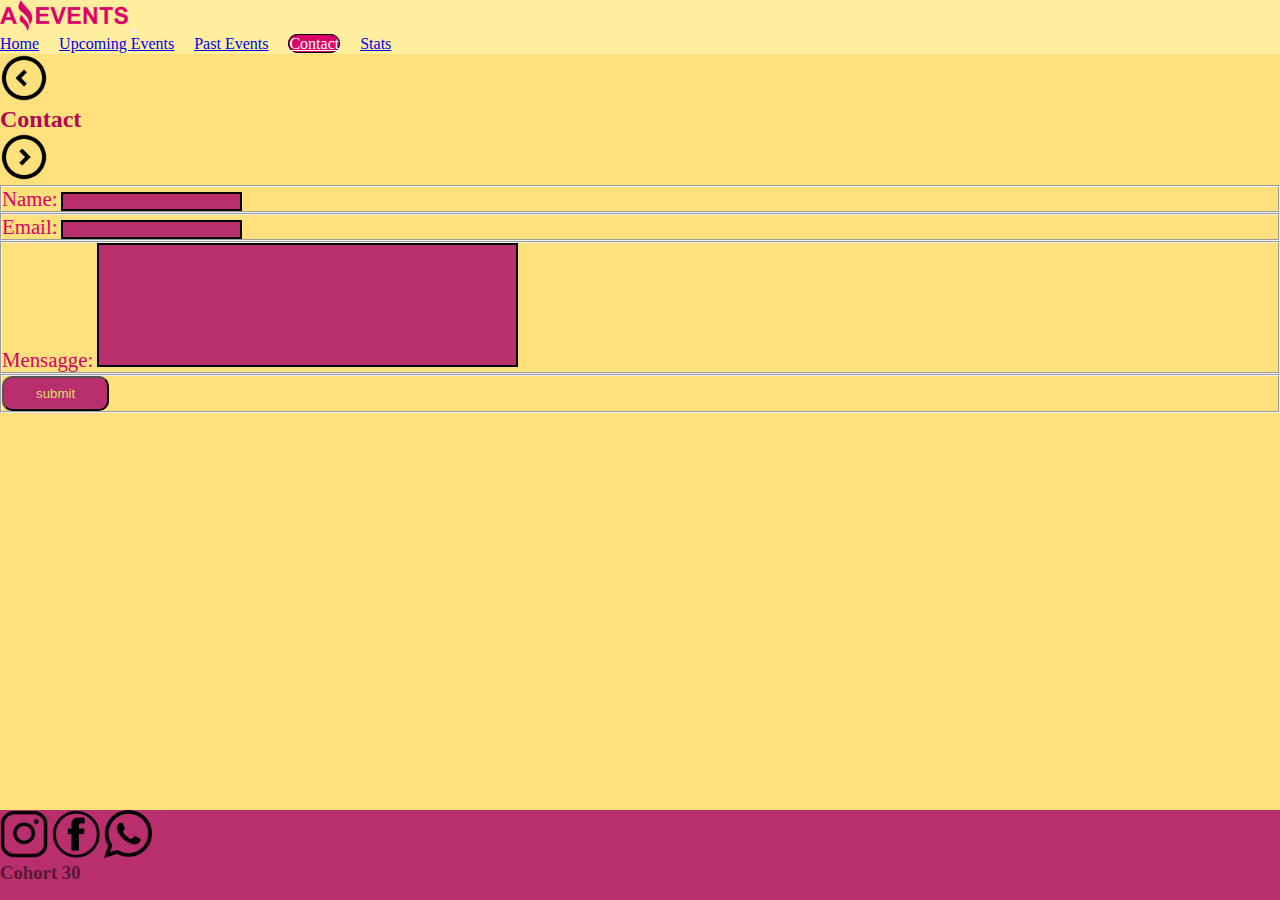
<file: contact.html>
<!DOCTYPE html>
<html lang="en">

<head>
    <meta charset="UTF-8">
    <meta http-equiv="X-UA-Compatible" content="IE=edge">
    <meta name="viewport" content="width=device-width, initial-scale=1.0">
    <title>Contact</title>
    <!-- CSS only -->
    <link href="https://cdn.jsdelivr.net/npm/bootstrap@5.2.0-beta1/dist/css/bootstrap.min.css" rel="stylesheet"
        integrity="sha384-0evHe/X+R7YkIZDRvuzKMRqM+OrBnVFBL6DOitfPri4tjfHxaWutUpFmBp4vmVor" crossorigin="anonymous">
        <link rel="stylesheet" href="./assets/css/styles.css">
    <link rel="shortcut icon" href="./assets/img/favicon.ico" type="image/x-icon">
</head>

<body>
    <header class="container-fluid">
        <div class=" row d-flex align-items-center">
            <nav class="navbar navbar-expand-xl">
                <div class="container-fluid">
                    <div class="col">
                        <a class="navbar-brand" href="./index.html"><img class="logo" src="./assets/img/logo_amazing_events.png" alt="logo"></a>
                        <button class="navbar-toggler" type="button" data-bs-toggle="collapse"
                            data-bs-target="#navbarNavAltMarkup" aria-controls="navbarNavAltMarkup"
                            aria-expanded="false" aria-label="Toggle navigation">
                            <span class="navbar-toggler-icon"></span>
                        </button>
                    </div>
                    <div class="collapse flex-row-reverse navbar-collapse col" id="navbarNavAltMarkup">
                        <div class="navbar-nav">
                            <a class="nav-link" href="./index.html">Home</a>
                            <a class="nav-link" href="./upcomin.html">Upcoming Events</a>
                            <a class="nav-link" href="./past.html">Past Events</a>
                            <a class="nav-link" href="#">Contact</a>
                            <a class="nav-link" href="./stats.html">Stats</a>
                        </div>
                    </div>
                </div>
            </nav>
        </div>
    </header>

    <main>
        <div class="d-flex justify-content-around align-items-center">
            <a class="flechas" href="./past.html"><img class="flechas" src="./assets/img/flechaizquierda.png" alt="flecha izquierda"></a>
            <h2 class="text-center">Contact</h2>
            <a class="flechas" href="./stats.html"><img class="flechas" src="./assets/img/flechaderecha.png" alt="flecha derecha"></a>
        </div>

        <div class="container">
            <form action="#" method="get">
                <fieldset class="row">
                    <label for="name">Name:</label>
                    <input class="formulario" type="text" name="name" id="name">
                </fieldset>

                <fieldset class="row">
                    <label for="email">Email:</label>
                    <input class="formulario" type="email" name="email" id="email">
                </fieldset>

                <fieldset class="row">
                    <label for="mensagge">Mensagge:</label>
                    <textarea class="formulario" name="mensagge" id="mensagge" cols="50" rows="8"></textarea>
                </fieldset>

                <fieldset class="d-flex justify-content-end pt-4">
                    <input class="enviar" type="submit" value="submit">
                </fieldset>
            </form>
        </div>

    </main>


    <footer class="pt-4 container-fluid">
        <div class="row d-flex justify-content-md-between align-items-center">
            <div class="col">
                <a target="_blank" href="https://www.instagram.com/"><img class="imgFooter"
                        src="./assets/img/instagram.png" alt="instagram"></a>
                <a target="_blank" href="https://es-la.facebook.com/"><img class="imgFooter"
                        src="./assets/img/facebook.png" alt="facebook"></a>
                <a target="_blank" href="https://web.whatsapp.com/"><img class="imgFooter"
                        src="./assets/img/whatsapp.png" alt="whatsapp"></a>
            </div>

            <div class="col">
                <div class="h3Footer d-flex flex-row-reverse">
                    <h3>Cohort 30</h3>
                </div>
            </div>
        </div>
    </footer>

    <!-- JavaScript Bundle with Popper -->
    <script src="https://cdn.jsdelivr.net/npm/bootstrap@5.2.0-beta1/dist/js/bootstrap.bundle.min.js"
        integrity="sha384-pprn3073KE6tl6bjs2QrFaJGz5/SUsLqktiwsUTF55Jfv3qYSDhgCecCxMW52nD2" crossorigin="anonymous">
        </script>
</body>

</html>
</file>
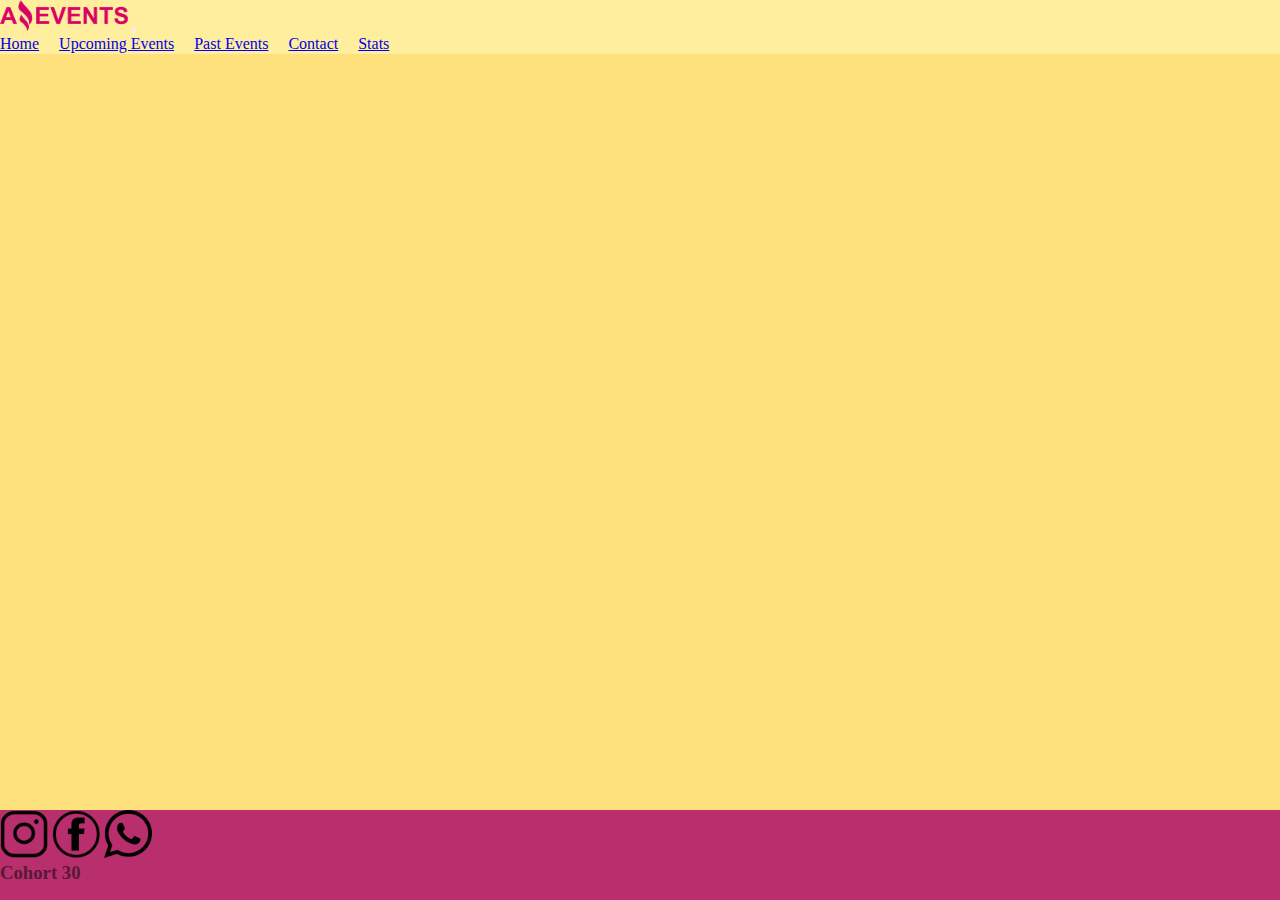
<file: details.html>
<!DOCTYPE html>
<html lang="en">

<head>
    <meta charset="UTF-8">
    <meta http-equiv="X-UA-Compatible" content="IE=edge">
    <meta name="viewport" content="width=device-width, initial-scale=1.0">
    <title>Details</title>
    <!-- CSS only -->
    <link href="https://cdn.jsdelivr.net/npm/bootstrap@5.2.0-beta1/dist/css/bootstrap.min.css" rel="stylesheet"
        integrity="sha384-0evHe/X+R7YkIZDRvuzKMRqM+OrBnVFBL6DOitfPri4tjfHxaWutUpFmBp4vmVor" crossorigin="anonymous">
        <link rel="stylesheet" href="./assets/css/styles.css">
    <link rel="shortcut icon" href="./assets/img/favicon.ico" type="image/x-icon">
</head>

<body>
    <header class="container-fluid">
        <div class=" row d-flex align-items-center">
            <nav class="navbar navbar-expand-xl">
                <div class="container-fluid">
                    <div class="col">
                        <a class="navbar-brand" href="./index.html"><img class="logo" src="./assets/img/logo_amazing_events.png" alt="logo"></a>
                        <button class="navbar-toggler" type="button" data-bs-toggle="collapse"
                            data-bs-target="#navbarNavAltMarkup" aria-controls="navbarNavAltMarkup"
                            aria-expanded="false" aria-label="Toggle navigation">
                            <span class="navbar-toggler-icon"></span>
                        </button>
                    </div>
                    <div class="collapse flex-row-reverse navbar-collapse col" id="navbarNavAltMarkup">
                        <div class="navbar-nav">
                            <a class="nav-link" href="./index.html">Home</a>
                            <a class="nav-link" href="./upcomin.html">Upcoming Events</a>
                            <a class="nav-link" href="./past.html">Past Events</a>
                            <a class="nav-link" href="./contact.html">Contact</a>
                            <a class="nav-link" href="./stats.html">Stats</a>
                        </div>
                    </div>
                </div>
            </nav>
        </div>
    </header>

    <main class="container-fluid d-flex align-items-center">
        <div class="contenedor d-flex justify-content-center">
            <div id="details" class="detailsCard card">
            </div>
        </div>
    </main>

    <footer class="pt-4 container-fluid">
        <div class="row d-flex justify-content-md-between align-items-center">
            <div class="col">
                <a target="_blank" href="https://www.instagram.com/"><img class="imgFooter"
                        src="./assets/img/instagram.png" alt="instagram"></a>
                <a target="_blank" href="https://es-la.facebook.com/"><img class="imgFooter"
                        src="./assets/img/facebook.png" alt="facebook"></a>
                <a target="_blank" href="https://web.whatsapp.com/"><img class="imgFooter"
                        src="./assets/img/whatsapp.png" alt="whatsapp"></a>
            </div>

            <div class="col">
                <div class="h3Footer d-flex flex-row-reverse">
                    <h3>Cohort 30</h3>
                </div>
            </div>
        </div>
    </footer>

    <!-- JavaScript Bundle with Popper -->
    <script src="https://cdn.jsdelivr.net/npm/bootstrap@5.2.0-beta1/dist/js/bootstrap.bundle.min.js"
        integrity="sha384-pprn3073KE6tl6bjs2QrFaJGz5/SUsLqktiwsUTF55Jfv3qYSDhgCecCxMW52nD2" crossorigin="anonymous">
    </script>
    <!-- main js -->
    <script src="./assets/js/main.js"></script>
</body>

</html>
</file>
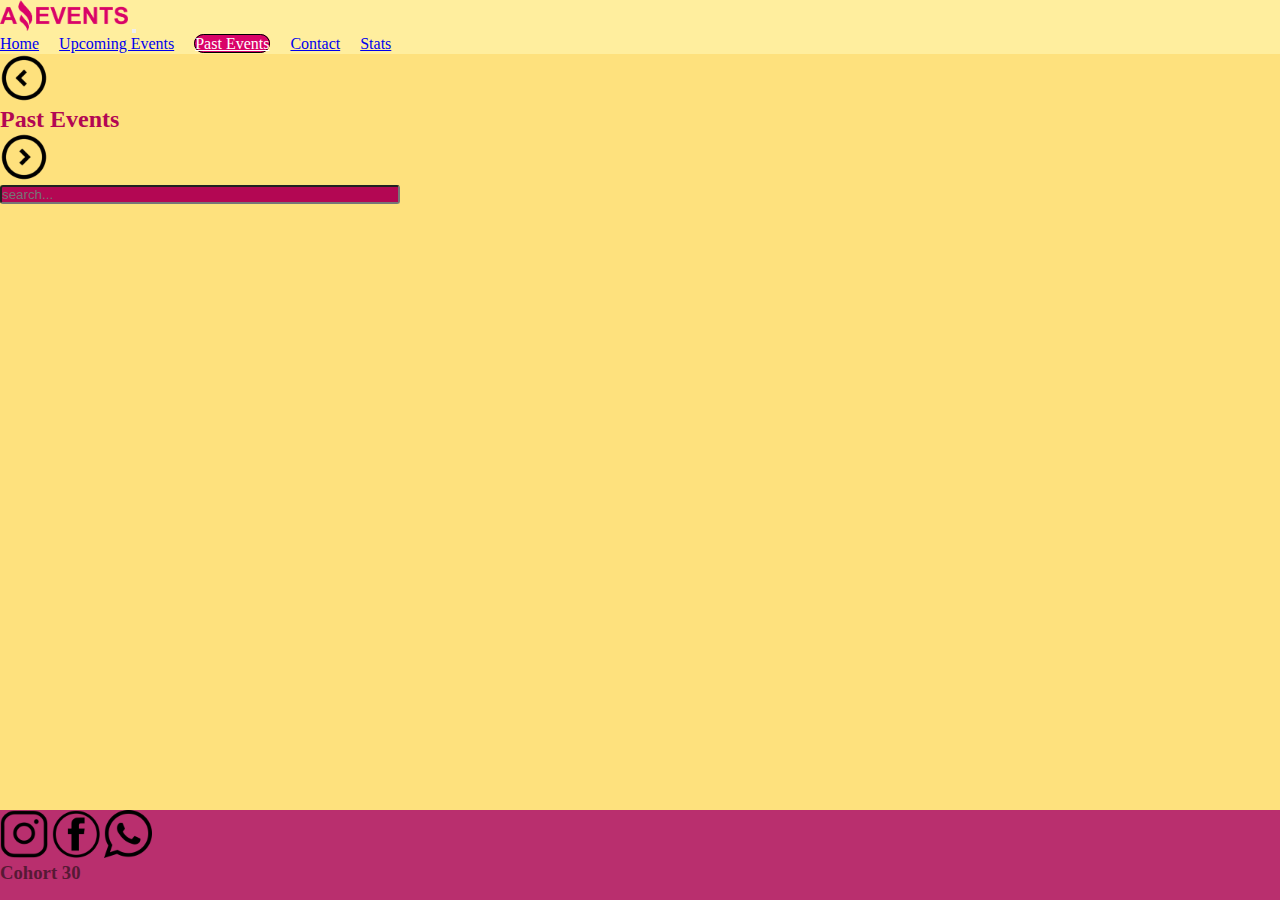
<file: past.html>
<!DOCTYPE html>
<html lang="en">

<head>
    <meta charset="UTF-8">
    <meta http-equiv="X-UA-Compatible" content="IE=edge">
    <meta name="viewport" content="width=device-width, initial-scale=1.0">
    <title>Past Events</title>
    <!-- CSS only -->
    <link href="https://cdn.jsdelivr.net/npm/bootstrap@5.2.0-beta1/dist/css/bootstrap.min.css" rel="stylesheet"
        integrity="sha384-0evHe/X+R7YkIZDRvuzKMRqM+OrBnVFBL6DOitfPri4tjfHxaWutUpFmBp4vmVor" crossorigin="anonymous">
        <link rel="stylesheet" href="./assets/css/styles.css">
    <link rel="shortcut icon" href="./assets/img/favicon.ico" type="image/x-icon">
</head>

<body>
    <header class="container-fluid">
        <div class=" row d-flex align-items-center">
            <nav class="navbar navbar-expand-xl">
                <div class="container-fluid">
                    <div class="col">
                        <a class="navbar-brand" href="./index.html"><img class="logo"
                                src="./assets/img/logo_amazing_events.png" alt="logo"></a>
                        <button class="navbar-toggler" type="button" data-bs-toggle="collapse"
                            data-bs-target="#navbarNavAltMarkup" aria-controls="navbarNavAltMarkup"
                            aria-expanded="false" aria-label="Toggle navigation">
                            <span class="navbar-toggler-icon"></span>
                        </button>
                    </div>
                    <div class="collapse flex-row-reverse navbar-collapse col" id="navbarNavAltMarkup">
                        <div class="navbar-nav">
                            <a class="nav-link" href="./index.html">Home</a>
                            <a class="nav-link" href="./upcomin.html">Upcoming Events</a>
                            <a class="nav-link" href="#">Past Events</a>
                            <a class="nav-link" href="./contact.html">Contact</a>
                            <a class="nav-link" href="./stats.html">Stats</a>
                        </div>
                    </div>
                </div>
            </nav>
        </div>
    </header>

    <main>
        <div class="d-flex justify-content-around align-items-center">
            <a class="flechas" href="./upcomin.html"><img class="flechas" src="./assets/img/flechaizquierda.png" alt="flecha izquierda"></a>
            <h2 class="text-center">Past Events</h2>
            <a class="flechas" href="./contact.html"><img class="flechas" src="./assets/img/flechaderecha.png" alt="flecha derecha"></a>
        </div>

        <div class="container">
            <div class="row pt-5 text-center">
                <div id="form" class="cajitas d-flex justify-content-around col-xl-8">

                </div>
                <div class="col-xl-4 d-flex justify-content-center align-items-center">
                    <input placeholder="search..." class="buscador" type="text" name="buscador" id="buscador">
                </div>
            </div>
        </div>

        <!-- cards -->
        <div class="container mt-5">
            <div id="pastCards" class="row d-flex justify-content-around">
            </div>
        </div>


    </main>


    <footer class="pt-4 container-fluid">
        <div class="row d-flex justify-content-md-between align-items-center">
            <div class="col">
                <a target="_blank" href="https://www.instagram.com/"><img class="imgFooter"
                        src="./assets/img/instagram.png" alt="instagram"></a>
                <a target="_blank" href="https://es-la.facebook.com/"><img class="imgFooter"
                        src="./assets/img/facebook.png" alt="facebook"></a>
                <a target="_blank" href="https://web.whatsapp.com/"><img class="imgFooter"
                        src="./assets/img/whatsapp.png" alt="whatsapp"></a>
            </div>

            <div class="col">
                <div class="h3Footer d-flex flex-row-reverse">
                    <h3>Cohort 30</h3>
                </div>
            </div>
        </div>
    </footer>

    <!-- JavaScript Bundle with Popper -->
    <script src="https://cdn.jsdelivr.net/npm/bootstrap@5.2.0-beta1/dist/js/bootstrap.bundle.min.js"
        integrity="sha384-pprn3073KE6tl6bjs2QrFaJGz5/SUsLqktiwsUTF55Jfv3qYSDhgCecCxMW52nD2" crossorigin="anonymous">
    </script>
    <script src="./assets/js/main.js"></script>
</body>

</html>
</file>
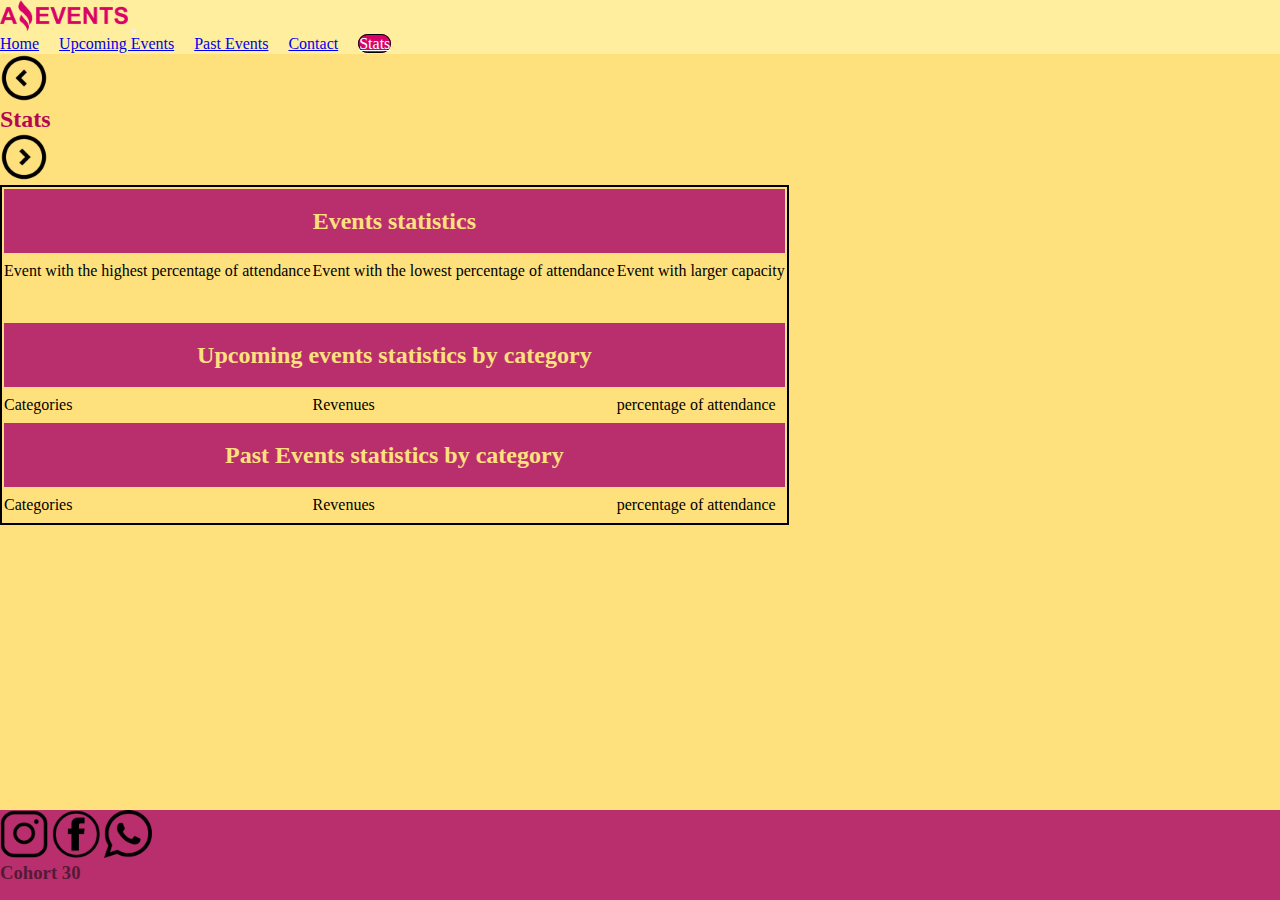
<file: stats.html>
<!DOCTYPE html>
<html lang="en">

<head>
    <meta charset="UTF-8">
    <meta http-equiv="X-UA-Compatible" content="IE=edge">
    <meta name="viewport" content="width=device-width, initial-scale=1.0">
    <title>Stats</title>
    <!-- CSS only -->
    <link href="https://cdn.jsdelivr.net/npm/bootstrap@5.2.0-beta1/dist/css/bootstrap.min.css" rel="stylesheet"
        integrity="sha384-0evHe/X+R7YkIZDRvuzKMRqM+OrBnVFBL6DOitfPri4tjfHxaWutUpFmBp4vmVor" crossorigin="anonymous">
        <link rel="stylesheet" href="./assets/css/styles.css">
    <link rel="shortcut icon" href="./assets/img/favicon.ico" type="image/x-icon">
</head>

<body>
    <header class="container-fluid">
        <div class=" row d-flex align-items-center">
            <nav class="navbar navbar-expand-xl">
                <div class="container-fluid">
                    <div class="col">
                        <a class="navbar-brand" href="./index.html"><img class="logo"
                                src="./assets/img/logo_amazing_events.png" alt="logo"></a>
                        <button class="navbar-toggler" type="button" data-bs-toggle="collapse"
                            data-bs-target="#navbarNavAltMarkup" aria-controls="navbarNavAltMarkup"
                            aria-expanded="false" aria-label="Toggle navigation">
                            <span class="navbar-toggler-icon"></span>
                        </button>
                    </div>
                    <div class="collapse flex-row-reverse navbar-collapse col" id="navbarNavAltMarkup">
                        <div class="navbar-nav">
                            <a class="nav-link" href="./index.html">Home</a>
                            <a class="nav-link" href="./upcomin.html">Upcoming Events</a>
                            <a class="nav-link" href="./past.html">Past Events</a>
                            <a class="nav-link" href="./contact.html">Contact</a>
                            <a class="nav-link" href="#">Stats</a>
                        </div>
                    </div>
                </div>
            </nav>
        </div>
    </header>

    <main>
        <div class="d-flex justify-content-around align-items-center">
            <a class="flechas" href="./contact.html"><img class="flechas" src="./assets/img/flechaizquierda.png"
                    alt="flecha izquierda"></a>
            <h2 class="text-center">Stats</h2>
            <a class="flechas" href="./index.html"><img class="flechas" src="./assets/img/flechaderecha.png"
                    alt="flecha derecha"></a>
        </div>

        <table class="container pt-4">
            <thead>
                <tr>
                    <th class="headtabla" colspan="3">Events statistics</th>
                </tr>
            </thead>
            <tbody>
                <tr>
                    <td class="borders col-5">Event with the highest percentage of attendance</td>
                    <td class="borders col-5">Event with the lowest percentage of attendance</td>
                    <td class="borders col-2">Event with larger capacity</td>
                </tr>
                <tr>
                    <td id="EventHighestStats"></td>
                    <td id="EventLowestStats"></td>
                    <td id="largerCapacity"></td>
                </tr>
            </tbody>
            <tbody>
                <tr>
                    <th class="headtabla" colspan="3">Upcoming events statistics by category</th>
                </tr>
                <tr>
                    <td>Categories</td>
                    <td>Revenues</td>
                    <td>percentage of attendance</td>
                </tr>
                <tbody id="upcomingStats">

                </tbody>
            </tbody>
            <tbody>
                <tr>
                    <th class="headtabla" colspan="3">Past Events statistics by category</th>
                </tr>
                <tr>
                    <td>Categories</td>
                    <td>Revenues</td>
                    <td>percentage of attendance</td>
                </tr>
                <tbody id="pastStats">

                </tbody>
            </tbody>


        </table>


    </main>

    <footer class="pt-4 container-fluid">
        <div class="row d-flex justify-content-md-between align-items-center">
            <div class="col">
                <a target="_blank" href="https://www.instagram.com/"><img class="imgFooter"
                        src="./assets/img/instagram.png" alt="instagram"></a>
                <a target="_blank" href="https://es-la.facebook.com/"><img class="imgFooter"
                        src="./assets/img/facebook.png" alt="facebook"></a>
                <a target="_blank" href="https://web.whatsapp.com/"><img class="imgFooter"
                        src="./assets/img/whatsapp.png" alt="whatsapp"></a>
            </div>

            <div class="col">
                <div class="h3Footer d-flex flex-row-reverse">
                    <h3>Cohort 30</h3>
                </div>
            </div>
        </div>
    </footer>

    <!-- JavaScript Bundle with Popper -->
    <script src="https://cdn.jsdelivr.net/npm/bootstrap@5.2.0-beta1/dist/js/bootstrap.bundle.min.js"
        integrity="sha384-pprn3073KE6tl6bjs2QrFaJGz5/SUsLqktiwsUTF55Jfv3qYSDhgCecCxMW52nD2" crossorigin="anonymous">
        </script>

    <script src="./assets/js/main.js"></script>
</body>

</html>
</file>
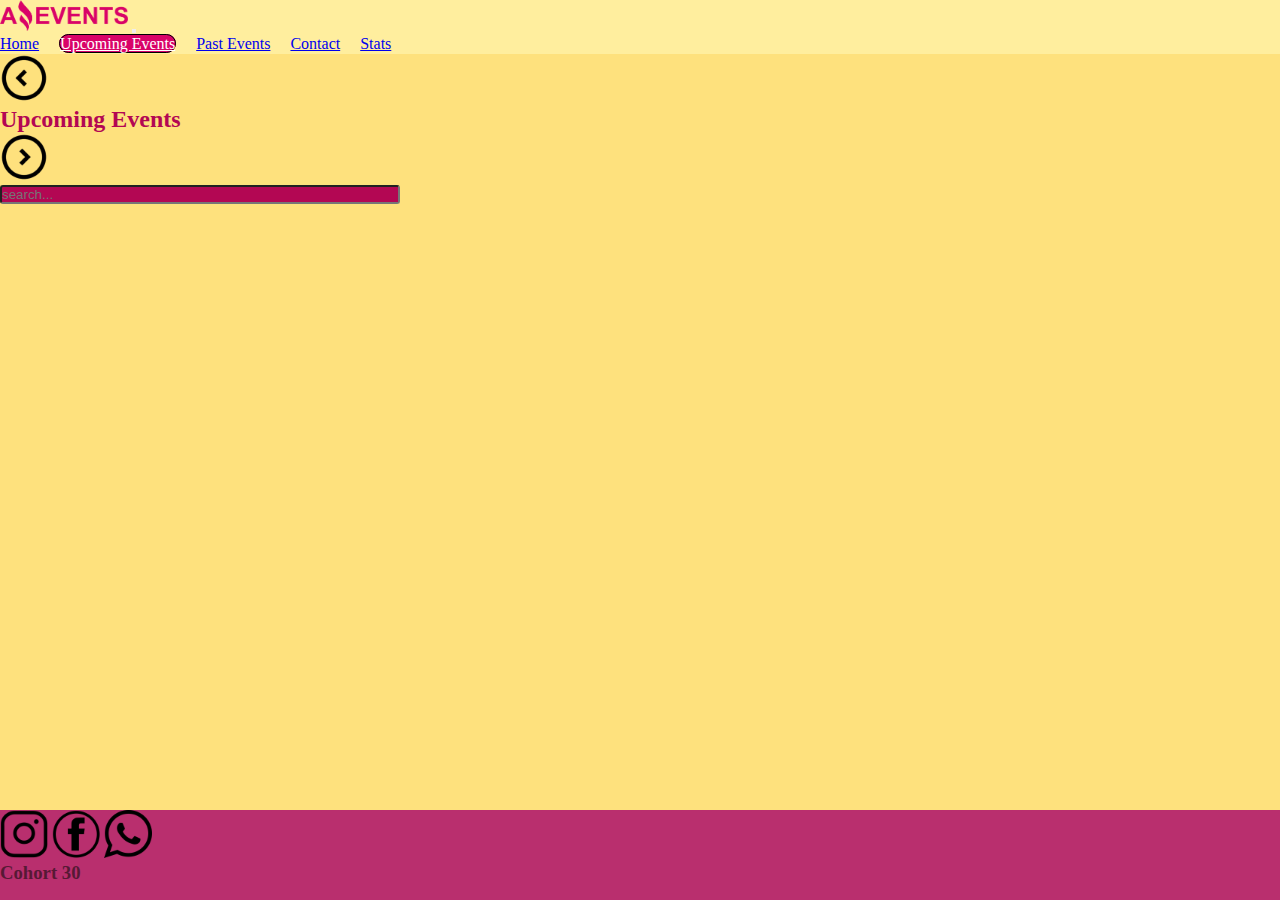
<file: upcomin.html>
<!DOCTYPE html>
<html lang="en">

<head>
    <meta charset="UTF-8">
    <meta http-equiv="X-UA-Compatible" content="IE=edge">
    <meta name="viewport" content="width=device-width, initial-scale=1.0">
    <title>Upcoming events</title>
    <!-- CSS only -->
    <link href="https://cdn.jsdelivr.net/npm/bootstrap@5.2.0-beta1/dist/css/bootstrap.min.css" rel="stylesheet"
        integrity="sha384-0evHe/X+R7YkIZDRvuzKMRqM+OrBnVFBL6DOitfPri4tjfHxaWutUpFmBp4vmVor" crossorigin="anonymous">
        <link rel="stylesheet" href="./assets/css/styles.css">
    <link rel="shortcut icon" href="./assets/img/favicon.ico" type="image/x-icon">
</head>

<body>
    <header class="container-fluid">
        <div class=" row d-flex align-items-center">
            <nav class="navbar navbar-expand-xl">
                <div class="container-fluid">
                    <div class="col">
                        <a class="navbar-brand" href="./index.html"><img class="logo"
                                src="./assets/img/logo_amazing_events.png" alt="logo"></a>
                        <button class="navbar-toggler" type="button" data-bs-toggle="collapse"
                            data-bs-target="#navbarNavAltMarkup" aria-controls="navbarNavAltMarkup"
                            aria-expanded="false" aria-label="Toggle navigation">
                            <span class="navbar-toggler-icon"></span>
                        </button>
                    </div>
                    <div class="collapse flex-row-reverse navbar-collapse col" id="navbarNavAltMarkup">
                        <div class="navbar-nav">
                            <a class="nav-link" href="./index.html">Home</a>
                            <a class="nav-link" href="#">Upcoming Events</a>
                            <a class="nav-link" href="./past.html">Past Events</a>
                            <a class="nav-link" href="./contact.html">Contact</a>
                            <a class="nav-link" href="./stats.html">Stats</a>
                        </div>
                    </div>
                </div>
            </nav>
        </div>
    </header>

    <main>
        <div class="d-flex justify-content-around align-items-center">
            <a class="flechas" href="./index.html"><img class="flechas" src="./assets/img/flechaizquierda.png" alt="flecha izquierda"></a>
            <h2 class="text-center">Upcoming Events</h2>
            <a class="flechas" href="./past.html"><img class="flechas" src="./assets/img/flechaderecha.png" alt="flecha derecha"></a>
        </div>

        <div class="container">
            <div class="row pt-5 text-center">
                <div id="form" class="cajitas d-flex justify-content-around col-xl-8">

                </div>
                <div class="col-xl-4 d-flex justify-content-center align-items-center">
                    <input placeholder="search..." class="buscador" type="text" name="buscador" id="buscador">
                </div>
            </div>
        </div>

        <!-- cards -->
        <div class="container mt-5">
            <div id="upcominCards" class="row d-flex justify-content-around"></div>
        </div>


    </main>


    <footer class="pt-4 container-fluid">
        <div class="row d-flex justify-content-md-between align-items-center">
            <div class="col">
                <a target="_blank" href="https://www.instagram.com/"><img class="imgFooter"
                        src="./assets/img/instagram.png" alt="instagram"></a>
                <a target="_blank" href="https://es-la.facebook.com/"><img class="imgFooter"
                        src="./assets/img/facebook.png" alt="facebook"></a>
                <a target="_blank" href="https://web.whatsapp.com/"><img class="imgFooter"
                        src="./assets/img/whatsapp.png" alt="whatsapp"></a>
            </div>

            <div class="col">
                <div class="h3Footer d-flex flex-row-reverse">
                    <h3>Cohort 30</h3>
                </div>
            </div>
        </div>
    </footer>

    <!-- JavaScript Bundle with Popper -->
    <script src="https://cdn.jsdelivr.net/npm/bootstrap@5.2.0-beta1/dist/js/bootstrap.bundle.min.js"
        integrity="sha384-pprn3073KE6tl6bjs2QrFaJGz5/SUsLqktiwsUTF55Jfv3qYSDhgCecCxMW52nD2" crossorigin="anonymous">
    </script>
    <script src="./assets/js/main.js"></script>

</html>
</file>
<file: assets/css/styles.css>
*{
    margin: 0;
    padding: 0;
    box-sizing: border-box;
}
header{
    background-color: #FFEE9E;
    min-height: 6vh;
}

main{
    min-height: 84vh;
    background: #FEE17D;
}


footer{
    min-height: 10vh;
    background: #b92f6e 
}

div>img{
    height: 11rem;
}
table{
    border:2px solid black ;
    
}

tbody tr{
    height: 2rem;
}

td{
    color: rgb(0, 0, 0)

}
label{
    font-size: 1.3rem;
    color: #D90368;
}

textarea{
    resize: none;
}

a[href="#"]{
    background-color: #D90368;
    color: white;
    border: 1px black solid;
    border-radius: 10px;
}

h2{
    color: #b30753;
}

.nav-link{
    padding: 1 2rem;
    margin-right: 1rem;
}
.nav-link:hover{
    text-decoration: underline;
}
.headtabla{
    height: 4rem;
    color: #FEE17D;
    background-color: #b92f6e;
    font-size: 1.5rem;
}

.formulario{
    background-color: #b92f6e;
    color: #d9db6f;
    border: 2px solid black;
}

.enviar{
    padding: .5rem 2rem;
    border-radius: 10px;
    background-color: #b92f6e;
    color: #d9db6f;
}

.enviar:focus{
    background-color: transparent;
}

.flechas{
    width: 4rem;
}

.carta{
    width: 18rem;
    height: 25rem;
    padding: 0;
    background: #D90368;
    color: #FEE17D;
    margin: 1rem 0;
}
.carou{
    object-fit: cover;
}

.boton{
    background-color: rgb(153, 77, 109);
    color: #FEE17D;
}

.logo{
    width: 8rem;
}

.imgFooter{
    width: 3rem;
    margin-left: 1rem;
}

.h3Footer{
    margin-right: 5rem;
    color: #571935;
    
}

.price{
    margin-bottom: .5rem;
}
.buscador{
    width: 30rem;
    background-color: #b30753;
    border-radius: 3px;
    color: rgb(224, 223, 143);
}
.lupa{
    width: 2rem;
}
.detailsCard{
    width: 75%;
    background-color: #FFEE9E;
    color: #b30753;
}
.img-details{
    width: 100%;
    height: 100%;
    border-radius: 5px;
    object-fit: cover;
}
.card-span{
    text-decoration: underline;
    font-weight:bolder;
}
.color{
    background-color: #280f34;
}
.contenedor{
    height: 100%;
    width: 100%;
}
.filtro{
    display: none;
}
.notFound{
    color: #d1499d;
    font-weight: 900;
}

@media (max-width:1400px){
    header{
        height: auto;
    }
    .details{
        height: 100%;
        object-fit: cover;
    }
    .buscador{
        width: 25rem;
    }
    .lupa{
        width: 2rem;
    }
    
    .detailsCard{
        width: 100%;
    }

    .flechas{
        width: 3rem;
    }

    main{
        height: auto;
        padding-bottom: 1rem;
    }

    .carta{
        margin: 1rem 0;
    }

    .nav-link{
        padding: 1 2rem;
        margin-right: 1rem;
        border: none;
    }

    .nav-link:hover{
        background-color: transparent;
    }

    .imgFooter{
        width: 3rem;
        margin-left: 0rem;
    }
    
    .h3Footer{
        margin-right: 0rem;
    }

    footer{
        height: auto;
    }
}

@media (max-width:767px){
    header{
        height: auto;
    }
    .buscador{
        width: 20rem;
        margin-top: 1rem;
    }
    .lupa{
        width: 2rem;
    }

    main{
        height: auto;
        padding-bottom: 1rem;
    }

    .flechas{
        width: 2rem;
    }

    .cajitas{
        flex-direction: column;
    }
    .carta{
        margin: 1rem 0;
    }

    .nav-link{
        padding: 1 2rem;
        margin-right: 1rem;
        border: none;
    }
    .detailsCard{
        width: 100%;
    }
    .nav-link:hover{
        background-color: transparent;
    }

    .imgFooter{
        width: 2.5rem;
        margin-left: 0rem;
    }
    
    .h3Footer{
        margin-right: 0rem;
        text-align: center;
    }

    footer{
        height: auto;
    }
}
</file>
